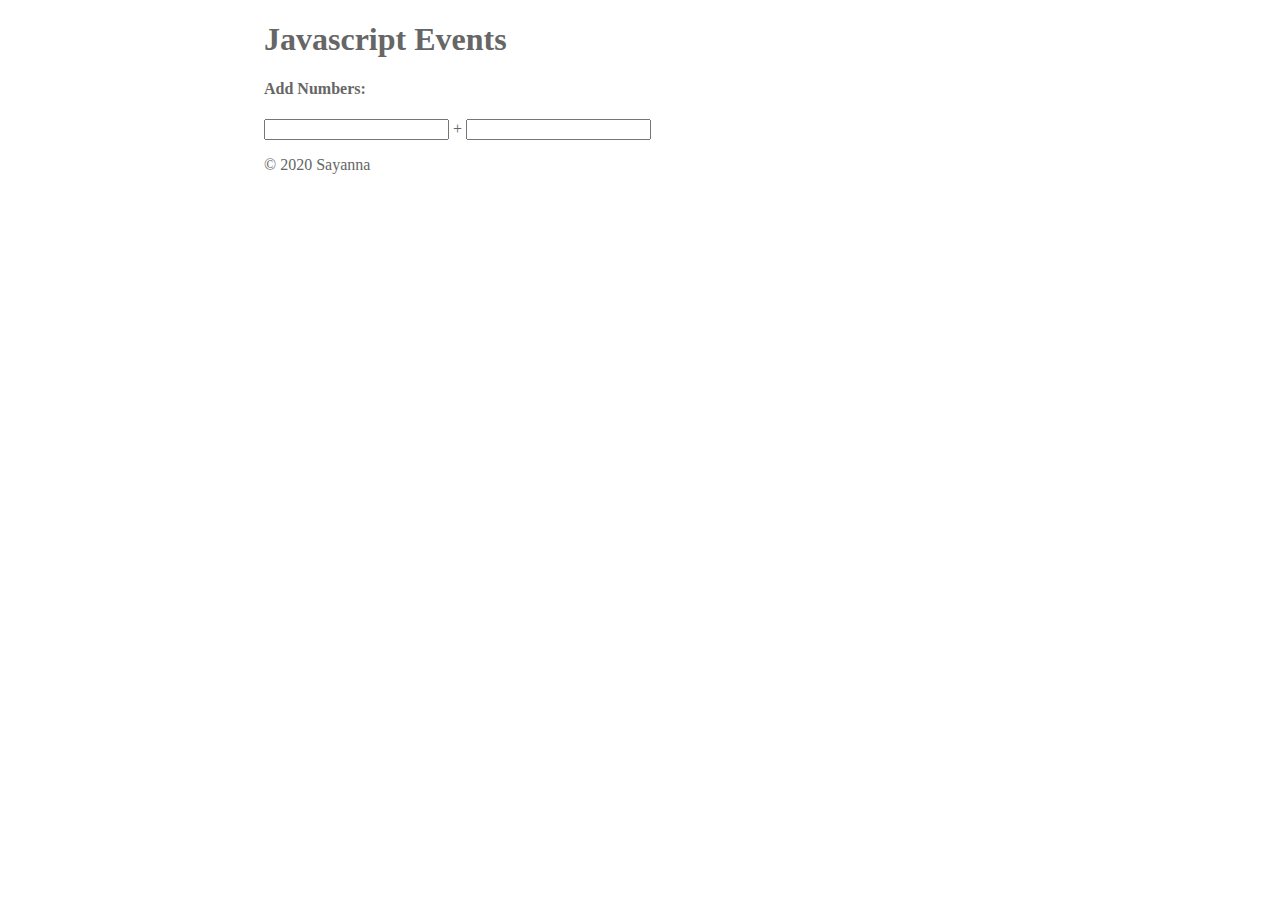
<file: addnumber/index.html>
<!doctype html>
<html>
	<head>
		<title>Add two numbers</title>
		<link rel="stylesheet" type="text/css" href="css/main.css"/>
	</head>

	<body>
		<header>
			<p>
				<h1>Javascript Events</h2>
			</p>
		</header>
		<main>
			<h4>Add Numbers:</h4>
			<p id="inputs">
				<input id="num1"> + <input id="num2">
			</p>
			<p id="sum"></p>
		</main>

		<script type="text/javascript" src="js/main.js"></script>
		<footer>&#169 2020 Sayanna</footer>
	</body>
</html>
</file>
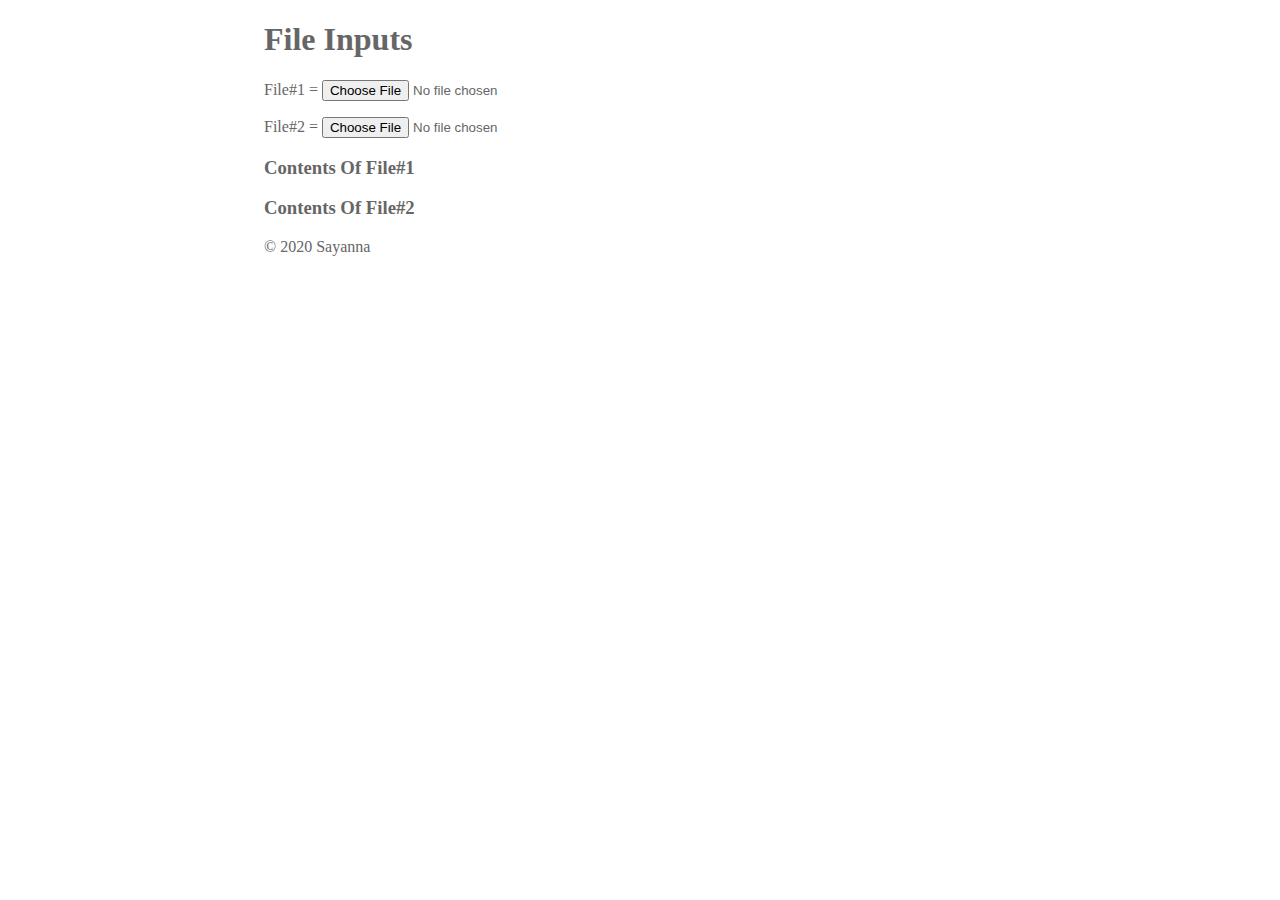
<file: apachehost/index.html>
<!doctype html>
<html>
	<head>
		<title>DisplayFileContents</title>
		<link rel="stylesheet" type="text/css" href="css/main.css"/>
	</head>

	<body>
		<header>
			<p>
				<h1>File Inputs</h2>
			</p>
		</header>
		<main>
			<p>
				File#1 = <input type="file" id="file1">
			</p>
			<p>
				File#2 = <input type="file" id="file2">
			</p>			
			<p id="output1">
				<h3>Contents Of File#1</h3>
				<pre id="preview1"></pre>
			</p>
			<p id="output2">
				<h3>Contents Of File#2</h3>
				<pre id="preview2"></pre>
			</p>
		</main>

		<script type="text/javascript" src="js/main.js"></script>
		<footer>&#169 2020 Sayanna</footer>
	</body>
</html>
</file>
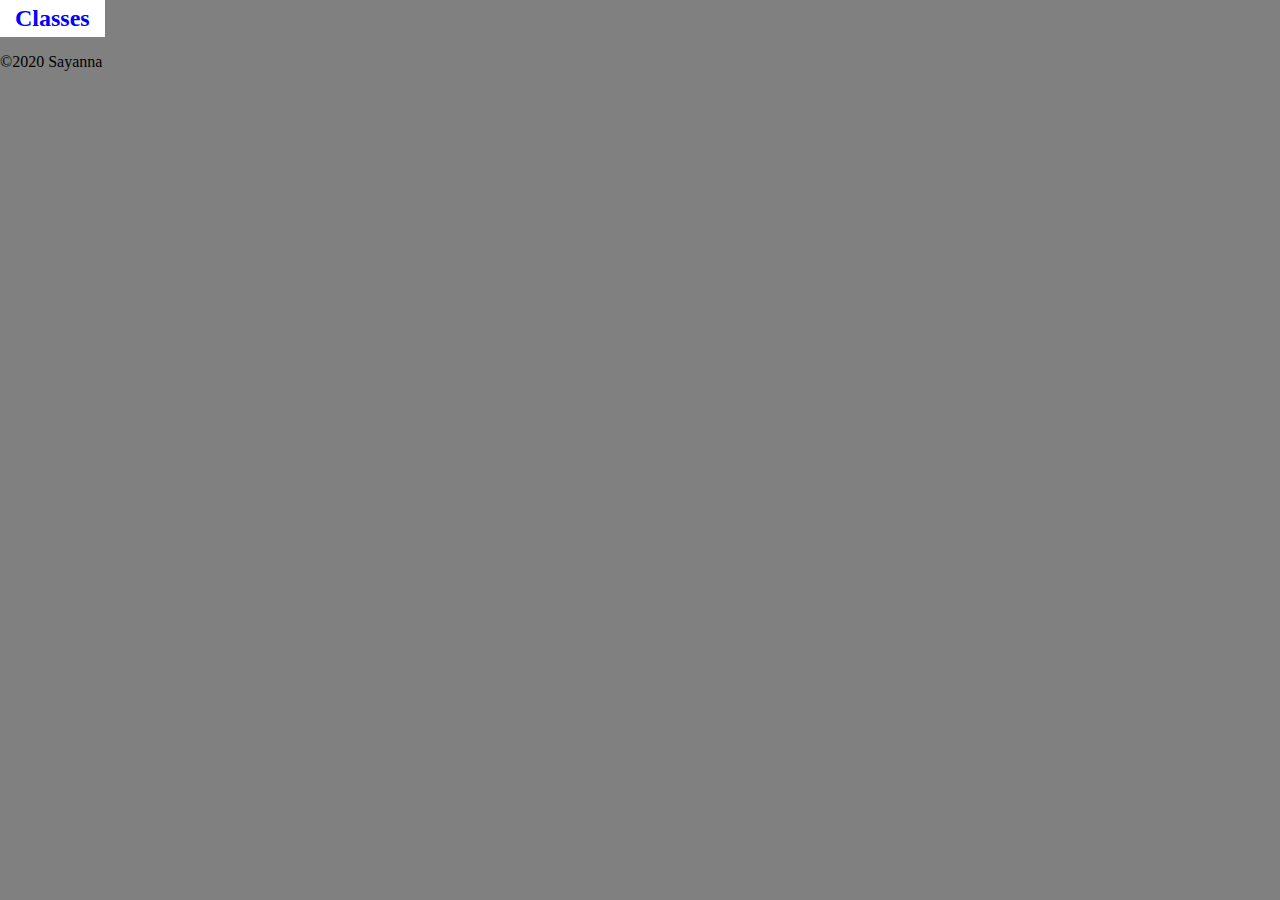
<file: classExample/index.html>
<!doctype html>
<html>
	<head>
		<title> Try out classes</title>
		<link rel="stylesheet" type="text/css" href="css/main.css"/>
	</head>

	<body>
		<header>
			<nav>
				<h2> Classes</h2>
				<p></p>

		<script type="text/javascript" src="js/lineparser.js"></script>
		<script type="text/javascript" src="js/ampss_parser.js"></script>
		<script type="text/javascript" src="js/main.js"></script>
		<footer>©2020 Sayanna</footer>
	</body>
</html>
</file>
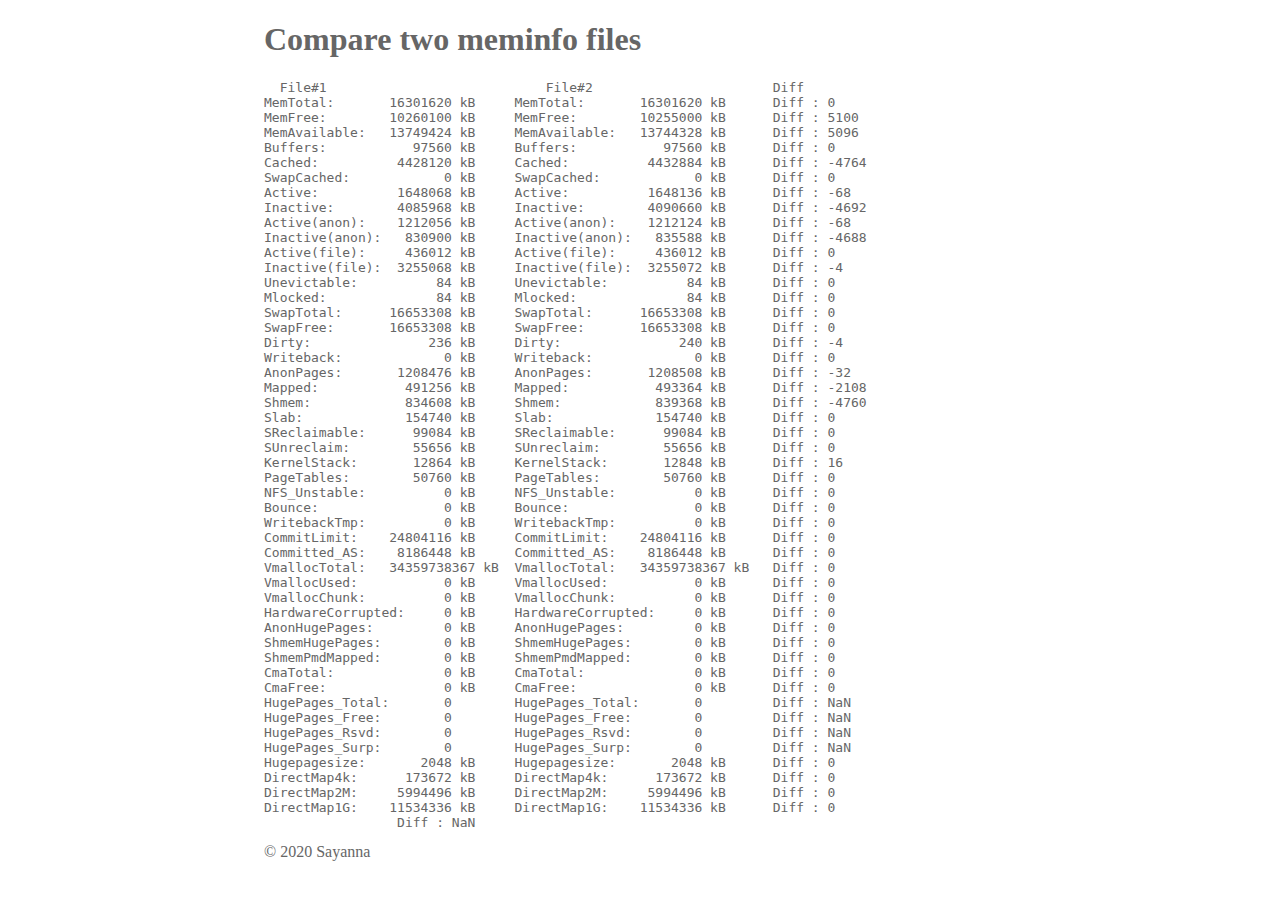
<file: comparememinfo/index.html>
<!doctype html>
<html>
	<head>
		<title>Compare meminfo</title>
		<link rel="stylesheet" type="text/css" href="css/main.css"/>
	</head>

	<body>
		<header>
			<p>
				<h1>Compare two meminfo files</h2>
			</p>
		</header>
		<main>
			<pre id="meminfo">
			</pre>
		</main>

		<script type="text/javascript" src="js/main.js"></script>
		<footer>&#169 2020 Sayanna</footer>
	</body>
</html>
</file>
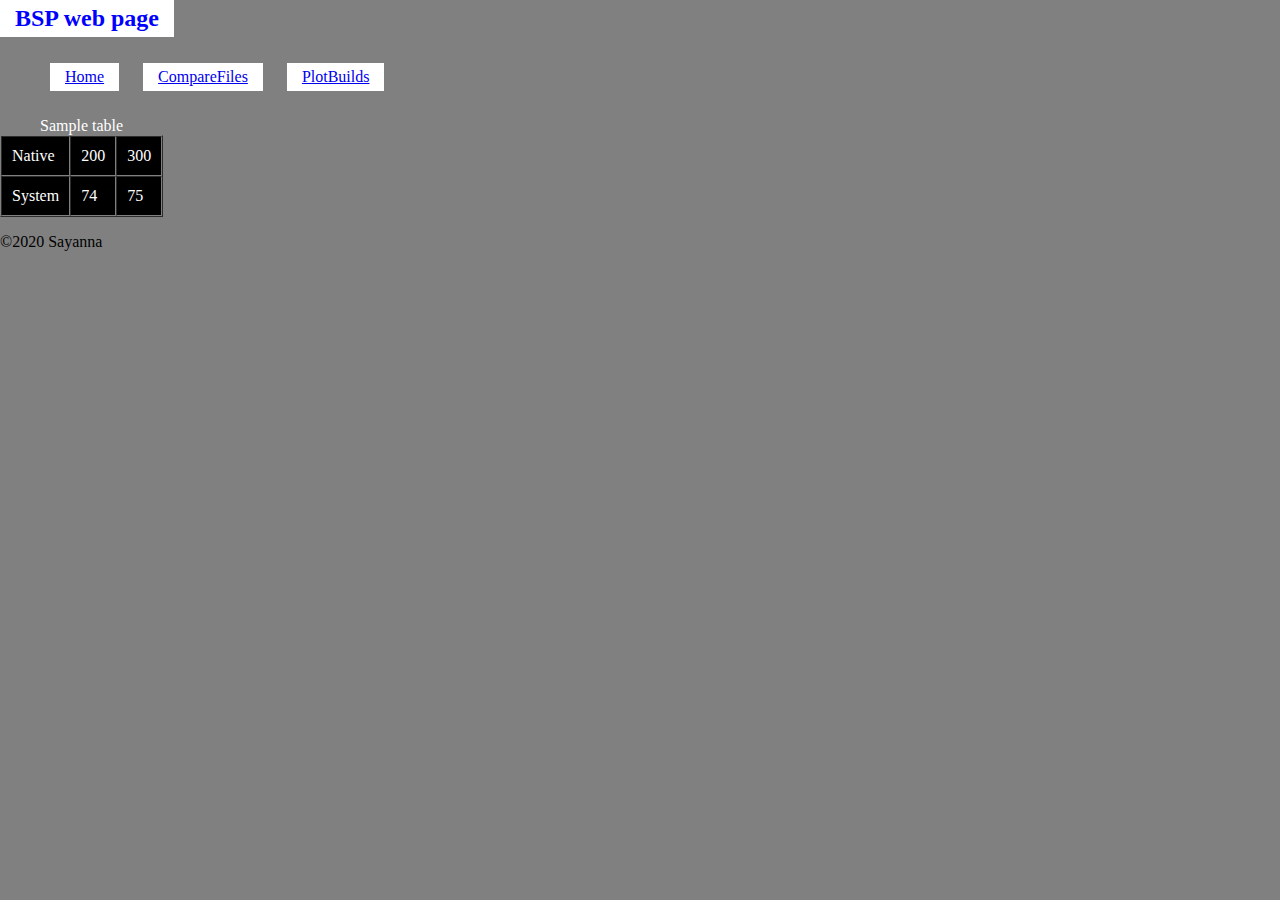
<file: firstprogram/index.html>
<!doctype html>
<html>
	<head>
		<title> BSP web page</title>
		<link rel="stylesheet" type="text/css" href="css/main.css"/>
	</head>

	<body>
		<header>
			<nav>
				<h2> BSP web page</h2>
				<ul>
					<li><a href="#">Home</a></li>
					<li><a href="#">CompareFiles</a></li>
					<li><a href="#">PlotBuilds</a></li>
				</ul>
			</nav>
		</header>

		<div>
			<p>
				<table id="sampledata" border="1" cellpadding="10" cellspacing="0">
					<caption> Sample table </caption>
					<tr>
						<td>Native</td>
						<td>200</td>
						<td>300</td>
					</tr>
					<tr>
						<td>System</td>
						<td>74</td>
						<td>75</td>
					</tr>			
				</table>
		</p>			
		</div>

		<script type="text/javascript" src="js/main.js"></script>
		<footer>©2020 Sayanna</footer>
	</body>
</html>
</file>
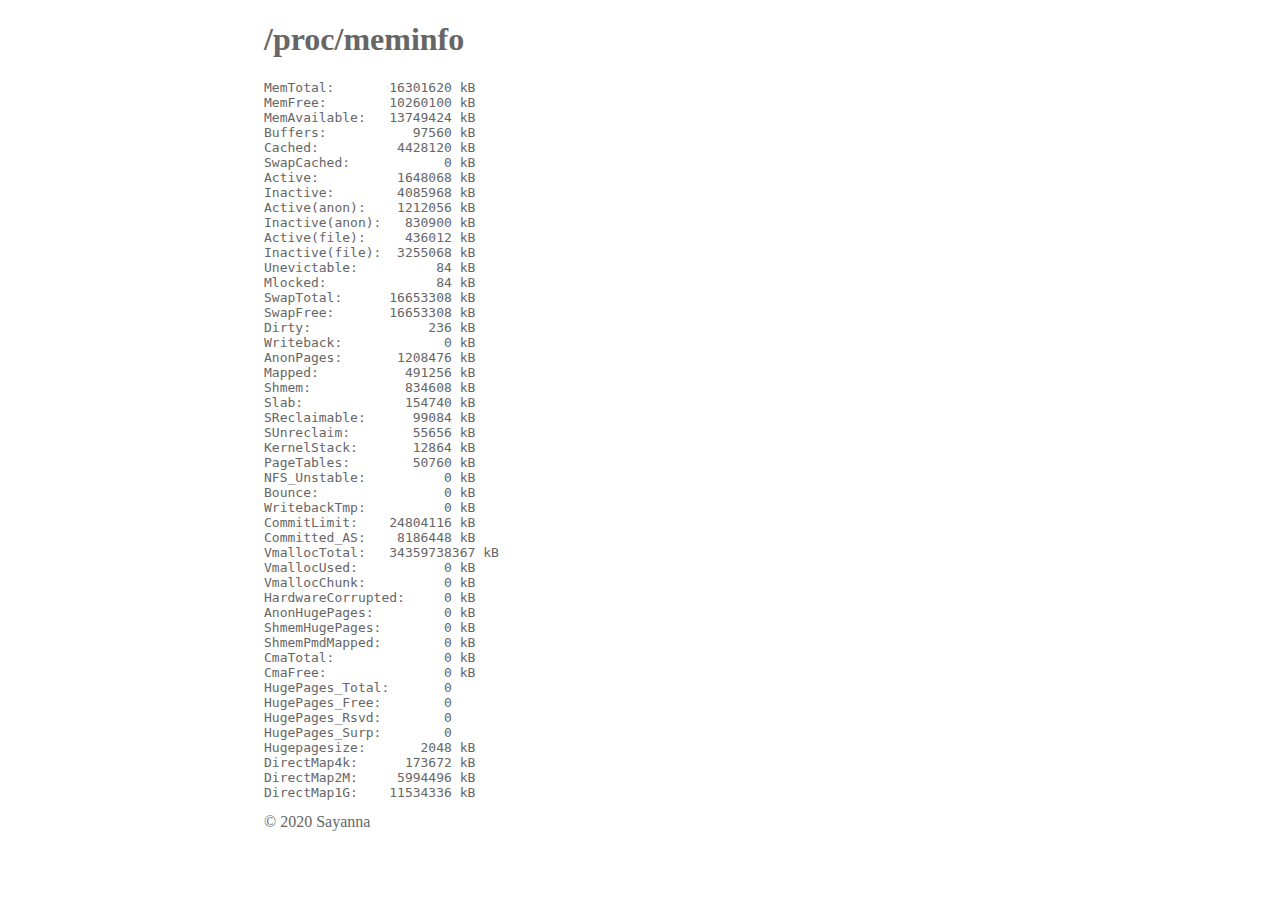
<file: liveMeminfo/index.html>
<!doctype html>
<html>
	<head>
		<title>Live meminfo</title>
		<link rel="stylesheet" type="text/css" href="css/main.css"/>
	</head>

	<body>
		<header>
			<p>
				<h1>/proc/meminfo</h2>
			</p>
		</header>
		<main>
			<pre id="meminfo">
			</pre>
		</main>

		<script type="text/javascript" src="js/main.js"></script>
		<footer>&#169 2020 Sayanna</footer>
	</body>
</html>
</file>
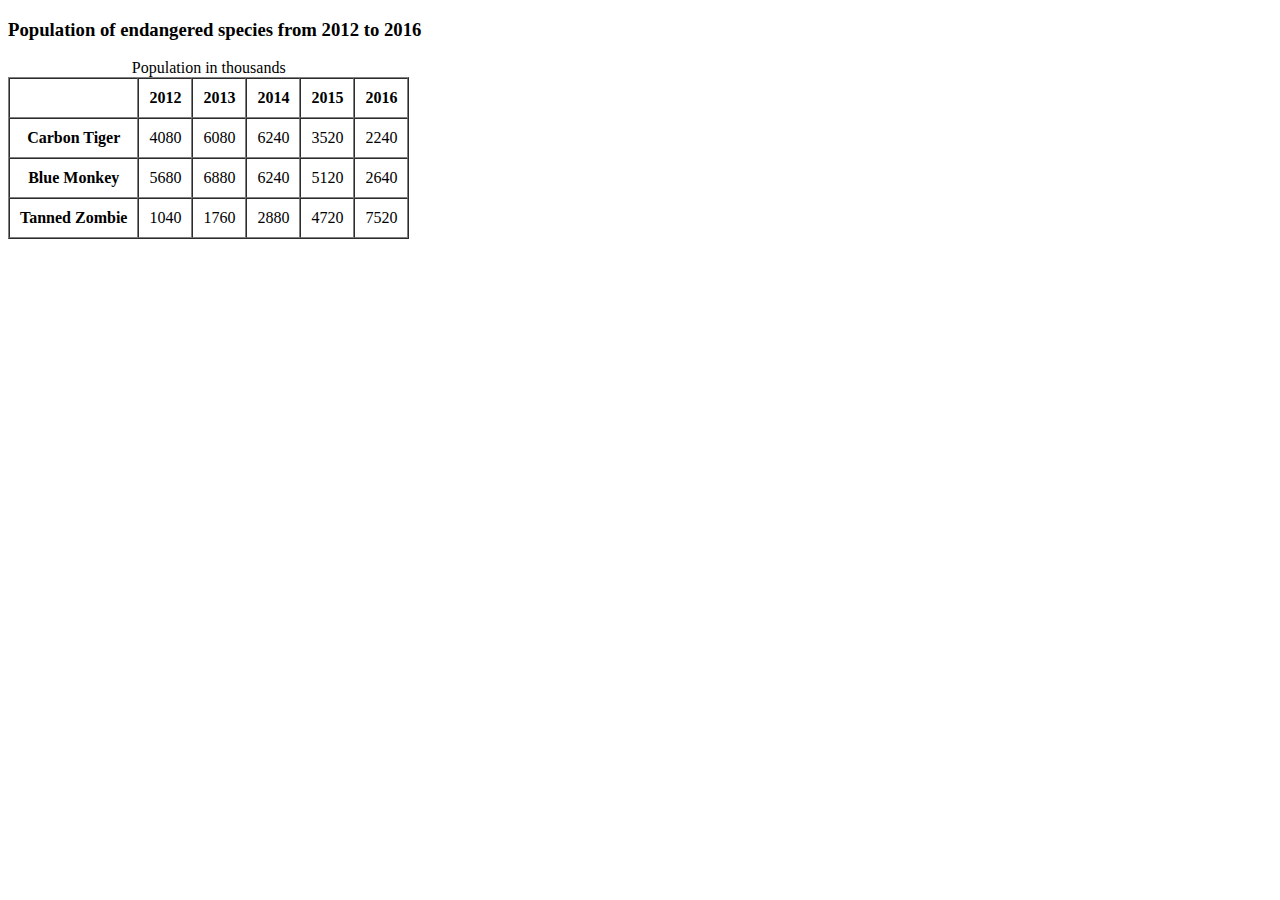
<file: firstprogram/basic.html>
<!doctype html>
<html lang="en">
   <head>
      <meta charset="utf-8">
      <meta name="viewport" content="width=1024">
      <title>Example 01: No CSS</title>
   </head>

   <body>
      <div id="wrapper">
         <div class="chart">
            <h3>Population of endangered species from 2012 to 2016</h3>
            <table id="data-table" border="1" cellpadding="10" cellspacing="0"
            summary="The effects of the zombie outbreak on the populations
            of endangered species from 2012 to 2016">
               <caption>Population in thousands</caption>
               <thead>
                  <tr>
                     <td>&nbsp;</td>
                     <th scope="col">2012</th>
                     <th scope="col">2013</th>
                     <th scope="col">2014</th>
                     <th scope="col">2015</th>
                     <th scope="col">2016</th>
                  </tr>
               </thead>
               <tbody>
                  <tr>
                     <th scope="row">Carbon Tiger</th>
                     <td>4080</td>
                     <td>6080</td>
                     <td>6240</td>
                     <td>3520</td>
                     <td>2240</td>
                  </tr>
                  <tr>
                     <th scope="row">Blue Monkey</th>
                     <td>5680</td>
                     <td>6880</td>
                     <td>6240</td>
                     <td>5120</td>
                     <td>2640</td>
                  </tr>
                  <tr>
                     <th scope="row">Tanned Zombie</th>
                     <td>1040</td>
                     <td>1760</td>
                     <td>2880</td>
                     <td>4720</td>
                     <td>7520</td>
                  </tr>
               </tbody>
            </table>
         </div>
      </div>
   </body>
</html>
</file>
<file: addnumber/css/main.css>
body {
	font-family: "helvetica neue";
	color: #666;
	padding: 0 20%;
}

/*img {
	width: 200px;
}
*/
/*.hide {
	display: none;
}
*/
/*

h4 {
	background: 333;
	margin: 0;
	color: blue;
	padding: 5px 300px 5px 10px;
}

#inputs {
	background: 333;
	margin: 0;
	color: blue;
	padding: 5px 5px 5px 10px;	
}

#sum {
	background: 333;
	margin: 0;
	color: blue;
	padding: 5px 5px 5px 10px;		
}*/
</file>
<file: apachehost/css/main.css>
body {
	font-family: "helvetica neue";
	color: #666;
	padding: 0 20%;
}

/*img {
	width: 200px;
}
*/
/*.hide {
	display: none;
}
*/
/*

h4 {
	background: 333;
	margin: 0;
	color: blue;
	padding: 5px 300px 5px 10px;
}

#inputs {
	background: 333;
	margin: 0;
	color: blue;
	padding: 5px 5px 5px 10px;	
}

#sum {
	background: 333;
	margin: 0;
	color: blue;
	padding: 5px 5px 5px 10px;		
}*/
</file>
<file: classExample/css/main.css>
body {
	background: grey;
	font-family: ariel;
	margin: 0;
}

nav h2 {
	background: white;
	margin: 0;
	display: inline-block;
	color: blue;
	padding: 5px 15px;
}

nav ul li {
	background: white;
	margin: 10px;
	list-style-type: none;
	display: inline-block;
	color: white;
	padding: 5px 15px;
}

table {
	background: black;
	color: white;
}
</file>
<file: comparememinfo/css/main.css>
body {
	font-family: "helvetica neue";
	color: #666;
	padding: 0 20%;
}

/*img {
	width: 200px;
}
*/
/*.hide {
	display: none;
}
*/
/*

h4 {
	background: 333;
	margin: 0;
	color: blue;
	padding: 5px 300px 5px 10px;
}

#inputs {
	background: 333;
	margin: 0;
	color: blue;
	padding: 5px 5px 5px 10px;	
}

#sum {
	background: 333;
	margin: 0;
	color: blue;
	padding: 5px 5px 5px 10px;		
}*/
</file>
<file: firstprogram/css/main.css>
body {
	background: grey;
	font-family: ariel;
	margin: 0;
}

nav h2 {
	background: white;
	margin: 0;
	display: inline-block;
	color: blue;
	padding: 5px 15px;
}

nav ul li {
	background: white;
	margin: 10px;
	list-style-type: none;
	display: inline-block;
	color: white;
	padding: 5px 15px;
}

table {
	background: black;
	color: white;
}
</file>
<file: liveMeminfo/css/main.css>
body {
	font-family: "helvetica neue";
	color: #666;
	padding: 0 20%;
}

/*img {
	width: 200px;
}
*/
/*.hide {
	display: none;
}
*/
/*

h4 {
	background: 333;
	margin: 0;
	color: blue;
	padding: 5px 300px 5px 10px;
}

#inputs {
	background: 333;
	margin: 0;
	color: blue;
	padding: 5px 5px 5px 10px;	
}

#sum {
	background: 333;
	margin: 0;
	color: blue;
	padding: 5px 5px 5px 10px;		
}*/
</file>
